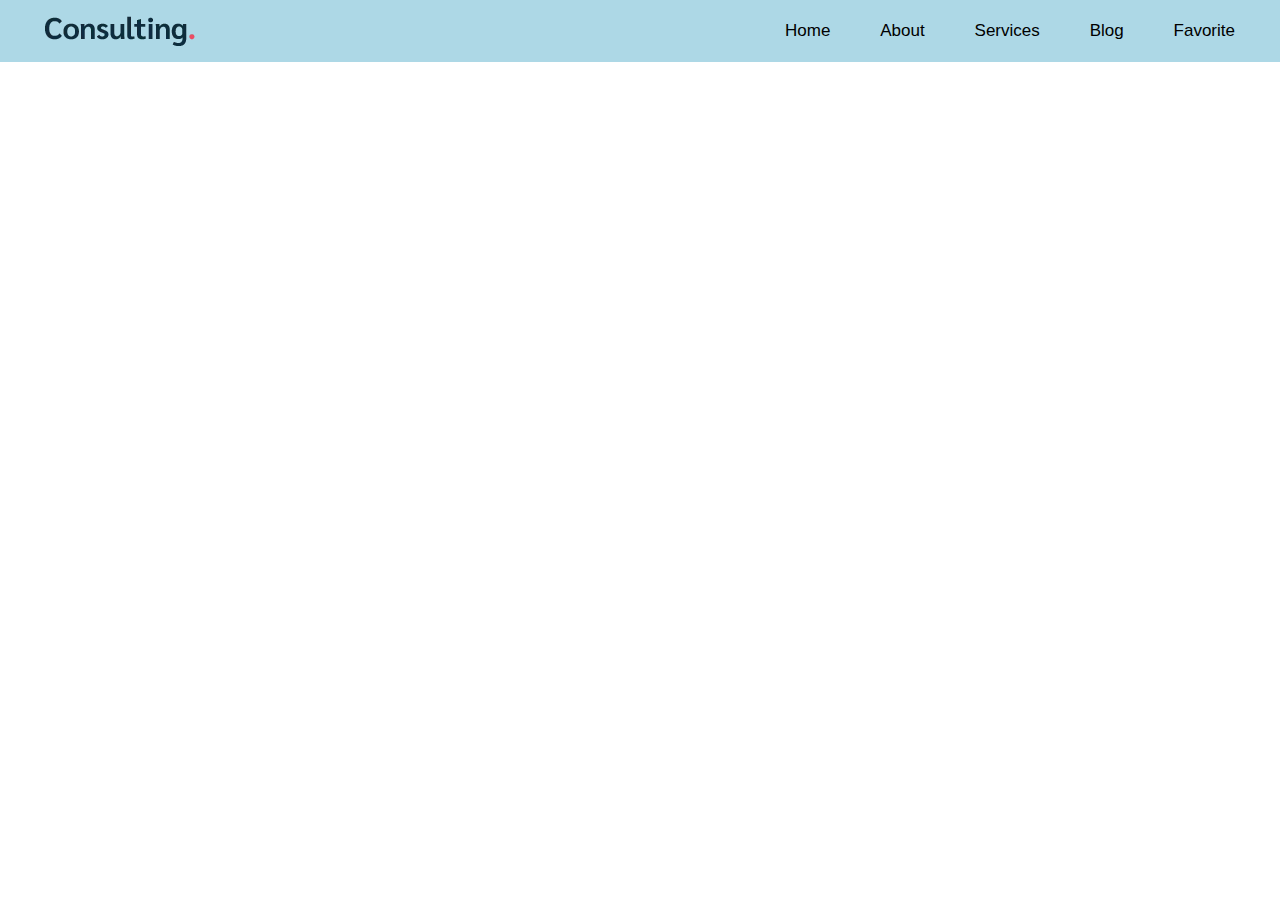
<file: details.html>
<!DOCTYPE html>
<html lang="en">
<head>
    <meta charset="UTF-8">
    <meta http-equiv="X-UA-Compatible" content="IE=edge">
    <meta name="viewport" content="width=device-width, initial-scale=1.0">
    <title>Document</title>
    <link rel="stylesheet" href="./assets/css/style.css">
</head>
<body>
    <nav style="padding: 16px 0px; background-color: lightblue;">
        <div class="container">
            <div class="navbar">
                <img src="./assets/image/logo.png (1).webp" alt="">
                <ul>
                    <li>Home</li>
                    <li>About</li>
                    <li>Services</li>
                    <li>Blog</li>
                    <li>Favorite</li>
                </ul>
                <i class="bi bi-list" id="list"></i>
            </div>
        </div>
    </nav>

    <section class="section3">
        <div class="container">
            <div class="main">
               
            </div>
        </div>
    </section>

    <script src="./assets/js/details.js"></script>
    </body>
    </html>
</file>
<file: assets/css/style.css>
@import url("https://cdn.jsdelivr.net/npm/bootstrap-icons@1.11.3/font/bootstrap-icons.min.css");
* {
  padding: 0;
  margin: 0;
  box-sizing: border-box;
}

.container {
  max-width: 1250px;
  padding: 0px 30px;
  margin: 0 auto;
}

header {
  width: 100%;
  padding: 18px 0px;
  background-color: rgb(30, 30, 65);
}
header .head {
  width: 100%;
  display: flex;
  justify-content: space-between;
  align-items: center;
}
header .head .pEl {
  width: 300px;
  display: flex;
  justify-content: space-between;
  align-items: center;
}
header .head .pEl p {
  font-size: 12px;
  color: white;
}
header .head .pEl p span {
  font-size: 15px;
  color: rgb(255, 26, 75);
  padding-right: 8px;
}
header .head .icons {
  width: 160px;
  display: flex;
  justify-content: space-between;
  align-items: center;
}
header .head .icons i {
  transition: all 0.5s ease-in;
  color: white;
}
header .head .icons i:hover {
  transition: all 0.6s ease-in;
  cursor: pointer;
  color: rgb(255, 26, 75);
  transform: rotateY(180deg);
}

nav {
  width: 100%;
  padding: 40px 0px;
  background-color: white;
}
nav #ul {
  padding-top: 20px;
  width: 450px;
  list-style: none;
}
nav #ul li {
  font-family: "Segoe UI", Tahoma, Geneva, Verdana, sans-serif;
  font-size: 17px;
}
nav .navbar {
  width: 100%;
  display: flex;
  justify-content: space-between;
  align-items: center;
}
nav .navbar #list {
  font-size: 30px;
  cursor: pointer;
  color: black;
  display: none;
}
nav .navbar img {
  width: 150px;
}
nav .navbar ul {
  width: 450px;
  list-style: none;
  display: flex;
  justify-content: space-between;
  align-items: center;
}
nav .navbar ul li {
  font-family: "Segoe UI", Tahoma, Geneva, Verdana, sans-serif;
  font-size: 17px;
}
nav .navbar ul li span {
  cursor: pointer;
}

.section1 {
  width: 100%;
  background-position: center;
  background-size: cover;
  padding: 65px 0px;
  background-image: url("https://preview.colorlib.com/theme/consultingbiz/assets/img/hero/h1_hero.jpg.webp");
}
.section1 .help {
  width: 100%;
  display: flex;
  justify-content: flex-start;
  padding: 50px 0px;
}
.section1 .help .first {
  width: 650px;
  margin-left: 60px;
  display: flex;
  flex-direction: column;
  gap: 21px;
}
.section1 .help .first .first-1 {
  width: 340px;
  display: flex;
  justify-content: space-between;
  align-items: center;
}
.section1 .help .first .first-1 div {
  width: 75px;
  background-color: rgb(255, 26, 75);
  height: 2px;
}
.section1 .help .first .first-1 p {
  color: rgb(255, 26, 75);
  font-family: "Segoe UI", Tahoma, Geneva, Verdana, sans-serif;
  font-weight: 600;
  font-size: 20px;
}
.section1 .help .first h1 {
  font-family: "Segoe UI", Tahoma, Geneva, Verdana, sans-serif;
  font-weight: 700;
  font-size: 69px;
}
.section1 .help .first p {
  font-family: "Segoe UI", Tahoma, Geneva, Verdana, sans-serif;
  font-weight: 600;
  font-size: 15px;
  color: rgb(53, 53, 53);
  line-height: 30px;
}
.section1 .help .first button {
  width: 200px;
  padding: 17px 0px;
  background-color: rgb(255, 26, 75);
  font-size: 17px;
  color: white;
  text-align: center;
  border: 1px solid rgb(255, 26, 75);
  cursor: pointer;
  margin-top: 20px;
  transition: all ease 0.5s;
}
.section1 .help .first button:hover {
  background-color: white;
  color: rgb(255, 26, 75);
  transition: all ease 0.6s;
  border: 1px solid white;
}

.section2 {
  width: 100%;
  padding: 100px 0px;
}
.section2 .name {
  width: 100%;
  display: flex;
  justify-content: flex-start;
  gap: 20px;
  flex-direction: column;
}
.section2 .name .first-1 {
  width: 340px;
  display: flex;
  justify-content: space-between;
  align-items: center;
}
.section2 .name .first-1 div {
  width: 75px;
  background-color: rgb(255, 26, 75);
  height: 2px;
}
.section2 .name .first-1 p {
  color: rgb(255, 26, 75);
  font-family: "Segoe UI", Tahoma, Geneva, Verdana, sans-serif;
  font-weight: 600;
  font-size: 20px;
}
.section2 .name h1 {
  font-family: "Segoe UI", Tahoma, Geneva, Verdana, sans-serif;
  font-weight: 700;
  font-size: 45px;
  color: rgb(53, 53, 53);
}

.section3 {
  width: 100%;
  padding: 40px 0px;
}
.section3 .main {
  width: 100%;
  display: flex;
  justify-content: center;
  align-items: center;
  gap: 50px;
}
.section3 .main .main-1 {
  width: 350px;
  padding: 50px 10px;
  background-color: bisque;
  display: flex;
  justify-content: center;
  align-items: center;
  flex-direction: column;
  gap: 20px;
  text-align: center;
  transition: all ease 0.5s;
}
.section3 .main .main-1:hover {
  transition: all ease 0.7s;
  background-color: rgb(255, 26, 75);
  cursor: pointer;
}
.section3 .main .main-1 .img {
  width: 80px;
}
.section3 .main .main-1 .img img {
  width: 100%;
  background-position: center;
  background-size: cover;
  -o-object-fit: cover;
     object-fit: cover;
}
.section3 .main .main-1 h1 {
  font-family: "Segoe UI", Tahoma, Geneva, Verdana, sans-serif;
  font-weight: 700;
  color: rgb(30, 30, 65);
}
.section3 .main .main-1 p {
  font-size: 17px;
  color: rgb(53, 53, 53);
}
.section3 .main .main-1 button {
  width: 200px;
  padding: 10px 0px;
  background-color: rgb(255, 26, 75);
  font-size: 17px;
  color: white;
  text-align: center;
  border: 1px solid rgb(255, 26, 75);
  cursor: pointer;
  margin-top: 5px;
  transition: all ease 0.5s;
}
.section3 .main .main-1 button:hover {
  background-color: white;
  color: rgb(255, 26, 75);
  transition: all ease 0.6s;
  border: 1px solid white;
}

.second {
  width: 100%;
}
.second .second-1 {
  width: 100%;
  display: flex;
  justify-content: center;
  align-items: center;
  gap: 20px;
  flex-direction: column;
}
.second .second-1 button {
  width: 200px;
  padding: 12px 0px;
  background-color: rgb(255, 26, 75);
  font-size: 17px;
  color: white;
  text-align: center;
  border: 1px solid rgb(255, 26, 75);
  cursor: pointer;
  margin-top: 20px;
  transition: all ease 0.5s;
}
.second .second-1 button:hover {
  background-color: white;
  color: rgb(255, 26, 75);
  transition: all ease 0.6s;
  border: 1px solid white;
}
.second .second-1 input {
  outline: none;
  padding: 6px 0px;
  padding-left: 10px;
  font-size: 17px;
  color: rgb(255, 26, 75);
  width: 70%;
}

.section4 {
  width: 100%;
  padding: 100px 0px;
  background-position: center;
  background-size: cover;
  background-image: url("https://preview.colorlib.com/theme/consultingbiz/assets/img/gallery/section_bg02.jpg.webp");
}
.section4 .best {
  width: 100%;
  display: flex;
  justify-content: space-between;
  align-items: center;
}
.section4 .best img {
  width: 570px;
  -o-object-fit: cover;
     object-fit: cover;
}
.section4 .best .first {
  width: 600px;
  margin-left: 60px;
  display: flex;
  flex-direction: column;
  gap: 21px;
}
.section4 .best .first .first-1 {
  width: 340px;
  display: flex;
  justify-content: space-between;
  align-items: center;
}
.section4 .best .first .first-1 div {
  width: 75px;
  background-color: white;
  height: 2px;
  color: white;
}
.section4 .best .first .first-1 p {
  color: rgb(255, 26, 75);
  font-family: "Segoe UI", Tahoma, Geneva, Verdana, sans-serif;
  font-weight: 600;
  font-size: 20px;
  color: white;
}
.section4 .best .first h1 {
  font-family: "Segoe UI", Tahoma, Geneva, Verdana, sans-serif;
  font-weight: 700;
  font-size: 40px;
  color: white;
}
.section4 .best .first p {
  font-family: "Segoe UI", Tahoma, Geneva, Verdana, sans-serif;
  font-weight: 600;
  font-size: 18px;
  color: white;
  line-height: 30px;
}
.section4 .best .first .p {
  font-family: "Segoe UI", Tahoma, Geneva, Verdana, sans-serif;
  font-weight: 600;
  font-size: 16px;
  color: white;
  line-height: 30px;
}
.section4 .best .first button {
  width: 200px;
  padding: 17px 0px;
  background-color: rgb(255, 26, 75);
  font-size: 17px;
  color: white;
  text-align: center;
  border: 1px solid rgb(255, 26, 75);
  cursor: pointer;
  margin-top: 20px;
  transition: all ease 0.5s;
}
.section4 .best .first button:hover {
  background-color: white;
  color: rgb(255, 26, 75);
  transition: all ease 0.6s;
  border: 1px solid white;
}

.section5 {
  width: 100%;
  padding: 40px 0px;
}
.section5 .team {
  width: 100%;
  display: flex;
  justify-content: center;
  align-items: center;
  gap: 40px;
}
.section5 .team .team-1 {
  width: 390px;
  display: flex;
  flex-direction: column;
  gap: 20px;
  border-radius: 7px;
}
.section5 .team .team-1 .img {
  width: 100%;
  overflow: hidden;
}
.section5 .team .team-1 .img img {
  width: 100%;
  transition: 0.5s all ease;
  scale: 1;
  -o-object-fit: cover;
     object-fit: cover;
}
.section5 .team .team-1 .img img:hover {
  transition: 0.7s all ease;
  cursor: pointer;
  scale: 1.1;
}
.section5 .team .team-1 h1 {
  color: rgb(53, 53, 53);
  padding-left: 10px;
  font-size: 23px;
  font-weight: 700;
  font-family: "Segoe UI", Tahoma, Geneva, Verdana, sans-serif;
}
.section5 .team .team-1 span {
  width: 150px;
  padding-left: 10px;
  display: flex;
  justify-content: space-between;
  align-items: center;
}
.section5 .team .team-1 span div {
  width: 40px;
  background-color: rgb(255, 26, 75);
  height: 2px;
}
.section5 .team .team-1 span p {
  color: rgb(255, 26, 75);
  font-family: "Segoe UI", Tahoma, Geneva, Verdana, sans-serif;
  font-size: 15px;
}

.section6 {
  width: 100%;
  padding: 90px 0px;
}
.section6 .admin {
  width: 100%;
  display: flex;
  justify-content: space-between;
  align-items: center;
}
.section6 .admin .admin-1 {
  width: 48%;
  display: flex;
  justify-content: center;
  align-items: center;
  flex-direction: column;
  gap: 20px;
  background-color: rgb(247, 240, 232);
}
.section6 .admin .admin-1 .img {
  width: 100%;
  position: relative;
}
.section6 .admin .admin-1 .img img {
  width: 100%;
  -o-object-fit: cover;
     object-fit: cover;
}
.section6 .admin .admin-1 .img div {
  position: absolute;
  width: 90%;
  padding: 20px 15px;
  bottom: 0px;
  left: 0px;
  background-color: azure;
}
.section6 .admin .admin-1 .img div p {
  font-size: 16px;
  font-weight: 600;
  font-family: "Segoe UI", Tahoma, Geneva, Verdana, sans-serif;
}
.section6 .admin .admin-1 .all {
  width: 70%;
  display: flex;
  flex-direction: column;
  gap: 20px;
}
.section6 .admin .admin-1 .all span {
  width: 150px;
  display: flex;
  justify-content: space-between;
  align-items: center;
}
.section6 .admin .admin-1 .all span div {
  width: 45px;
  background-color: rgb(255, 26, 75);
  height: 2px;
}
.section6 .admin .admin-1 .all span p {
  font-weight: 600;
  color: rgb(255, 26, 75);
  font-family: "Segoe UI", Tahoma, Geneva, Verdana, sans-serif;
  font-size: 14px;
}
.section6 .admin .admin-1 .all h1 {
  font-family: "Segoe UI", Tahoma, Geneva, Verdana, sans-serif;
  font-size: 27px;
}
.section6 .admin .admin-1 .all p {
  font-weight: 400;
  color: gray;
  font-family: "Segoe UI", Tahoma, Geneva, Verdana, sans-serif;
  font-size: 16px;
  line-height: 28px;
}

footer {
  width: 100%;
  padding: 30px 0px;
  background-color: rgb(53, 53, 53);
}
footer .end {
  width: 100%;
  display: flex;
  justify-content: space-between;
  align-items: center;
}
footer .end p {
  font-size: 15px;
  font-family: "Segoe UI", Tahoma, Geneva, Verdana, sans-serif;
  font-weight: 400;
  color: white;
}
footer .end p i {
  color: red;
  cursor: pointer;
}
footer .end p span {
  color: red;
}
footer .end .icons {
  width: 140px;
  display: flex;
  justify-content: space-between;
  align-items: center;
}
footer .end .icons i {
  transition: all 0.5s ease-in;
  color: white;
}
footer .end .icons i:hover {
  transition: all 0.6s ease-in;
  cursor: pointer;
  color: rgb(255, 26, 75);
  transform: rotateY(180deg);
}

.update {
  width: 100%;
  height: 100vh;
  display: flex;
  justify-content: center;
  align-items: center;
  background-color: aqua;
}
.update form {
  border-radius: 10px;
  width: 500px;
  padding: 30px 10px;
  background-color: cornflowerblue;
  display: flex;
  flex-direction: column;
  gap: 20px;
  font-size: 18px;
  font-family: "Segoe UI", Tahoma, Geneva, Verdana, sans-serif;
}
.update form input {
  padding: 10px 0px;
}

@media screen and (max-width: 1024px) {
  nav {
    width: 100%;
    padding: 20px 0px;
    background-color: white;
  }
  nav .navbar {
    width: 100%;
    display: flex;
    justify-content: space-between;
    align-items: center;
  }
  nav .navbar #list {
    display: block;
  }
  nav .navbar ul {
    display: none;
  }
  header {
    display: none;
  }
  .section3 {
    width: 100%;
  }
  .section3 .main {
    width: 100%;
  }
  .section3 .main .main-1 {
    width: 33%;
  }
  .section4 {
    width: 100%;
  }
  .section4 .best {
    flex-direction: column;
    gap: 40px;
  }
  .section4 .best img {
    width: 84%;
  }
  .section4 .best .first {
    width: 90%;
  }
  .section5 {
    width: 100%;
  }
  .section5 .team {
    flex-wrap: wrap;
  }
}
@media screen and (max-width: 768px) {
  .section1 .help .first .first-1 p {
    color: rgb(255, 26, 75);
    font-family: "Segoe UI", Tahoma, Geneva, Verdana, sans-serif;
    font-weight: 600;
    font-size: 19px;
  }
  .section1 .help .first h1 {
    font-family: "Segoe UI", Tahoma, Geneva, Verdana, sans-serif;
    font-weight: 700;
    font-size: 49px;
  }
  .section1 .help .first p {
    font-family: "Segoe UI", Tahoma, Geneva, Verdana, sans-serif;
    font-weight: 600;
    font-size: 13px;
    color: rgb(53, 53, 53);
    line-height: 25px;
  }
  .section2 {
    width: 100%;
  }
  .section2 .name {
    width: 300px;
  }
  .section2 .name .first-1 {
    width: 280px;
  }
  .section2 .name .first-1 p {
    font-size: 15px;
  }
  .section2 .name h1 {
    font-size: 30px;
  }
  .section2 .name p {
    font-size: 16px;
  }
  .section3 {
    width: 100%;
  }
  .section3 .main {
    width: 100%;
    flex-wrap: wrap;
  }
  .section3 .main .main-1 {
    width: 45%;
  }
  .section4 {
    width: 100%;
  }
  .section4 .best {
    flex-direction: column;
    gap: 40px;
  }
  .section4 .best img {
    width: 100%;
  }
  .section4 .best .first {
    width: 100%;
  }
  .section4 .best .first .first-1 {
    width: 60%;
  }
  .section4 .best .first .first-1 p {
    font-size: 15px;
  }
  .section4 .best .first h1 {
    font-size: 30px;
  }
  .section4 .best .first p {
    font-size: 16px;
  }
  .section5 {
    width: 100%;
  }
  .section5 .team {
    width: 100%;
  }
  .section5 .team .team-1 {
    width: 60%;
  }
  .section6 {
    width: 100%;
  }
  .section6 .admin {
    width: 100%;
    flex-direction: column;
    gap: 50px;
  }
  .section6 .admin .admin-1 {
    width: 100%;
  }
  .section6 .admin .admin-1 .all {
    width: 90%;
  }
  .section6 .admin .admin-1 .all h1 {
    font-size: 20px;
  }
  footer {
    width: 100%;
  }
  footer .end {
    width: 100%;
    flex-direction: column;
    gap: 20px;
    justify-content: flex-start;
    align-items: flex-start;
  }
}
@media screen and (max-width: 576px) {
  .section1 {
    width: 100%;
  }
  .section1 .help {
    width: 100%;
  }
  .section1 .help .first {
    width: 100%;
    margin-left: 0px;
  }
  .section1 .help .first .first-1 {
    width: 270px;
  }
  .section1 .help .first .first-1 p {
    color: rgb(255, 26, 75);
    font-family: "Segoe UI", Tahoma, Geneva, Verdana, sans-serif;
    font-weight: 600;
    font-size: 15px;
  }
  .section1 .help .first h1 {
    font-family: "Segoe UI", Tahoma, Geneva, Verdana, sans-serif;
    font-weight: 700;
    font-size: 30px;
  }
  .section1 .help .first p {
    font-family: "Segoe UI", Tahoma, Geneva, Verdana, sans-serif;
    font-weight: 600;
    font-size: 13px;
    color: rgb(53, 53, 53);
    line-height: 25px;
  }
  .section3 {
    width: 100%;
  }
  .section3 .main {
    width: 100%;
  }
  .section3 .main .main-1 {
    width: 100%;
  }
  .section5 {
    width: 100%;
  }
  .section5 .team {
    width: 100%;
  }
  .section5 .team .team-1 {
    width: 100%;
  }
}/*# sourceMappingURL=style.css.map */
</file>
